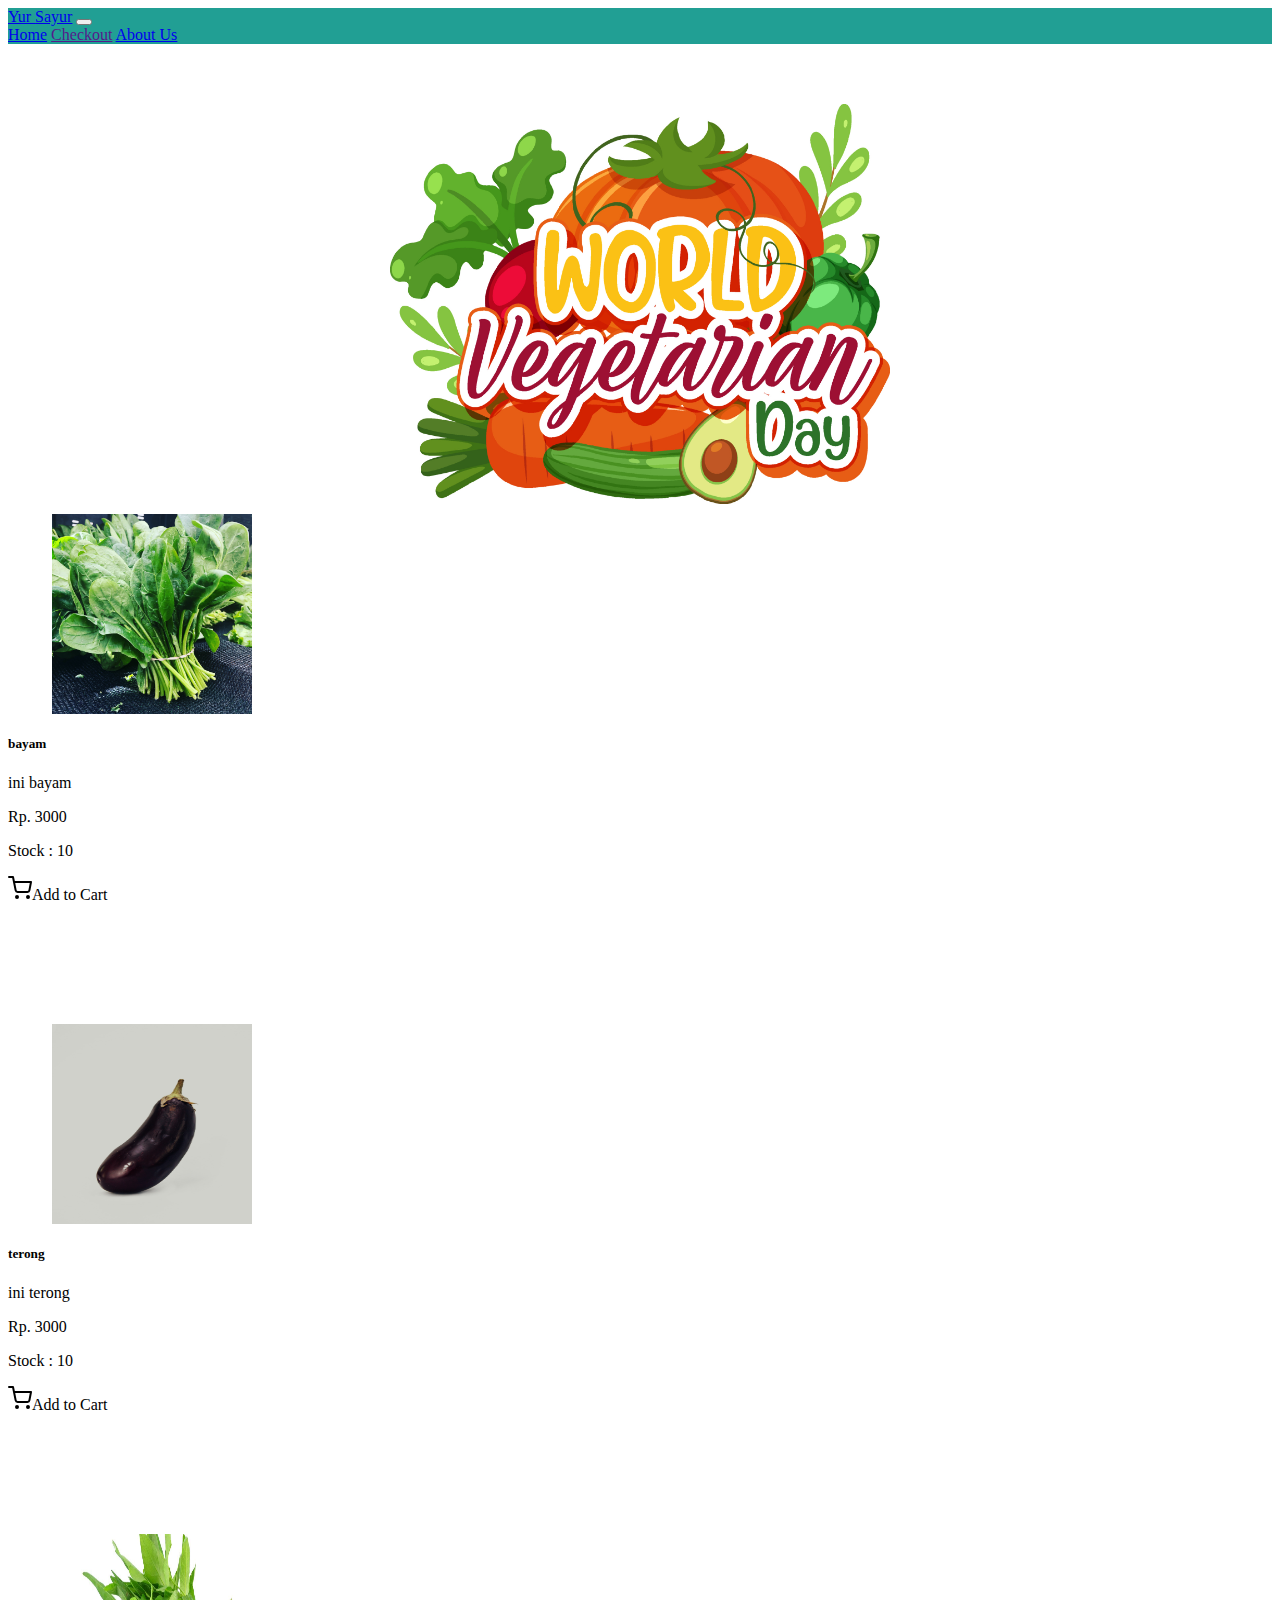
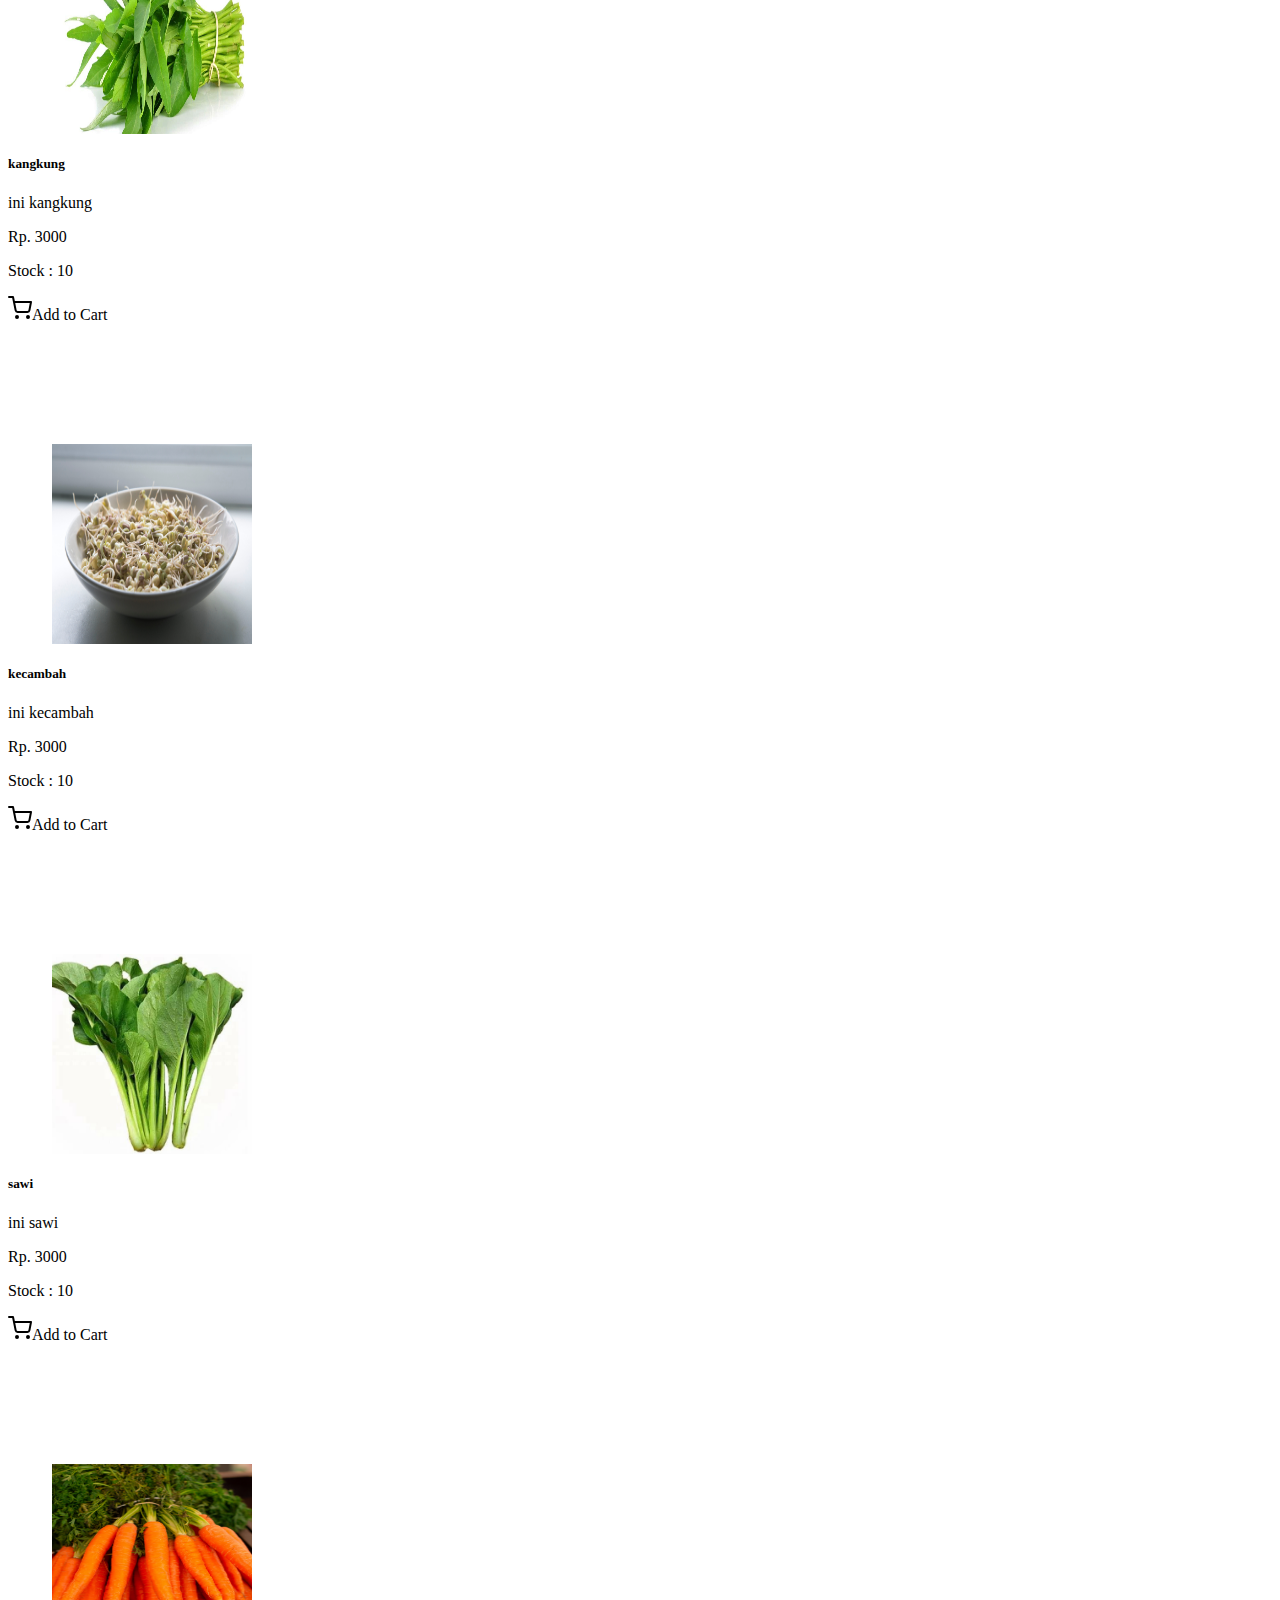
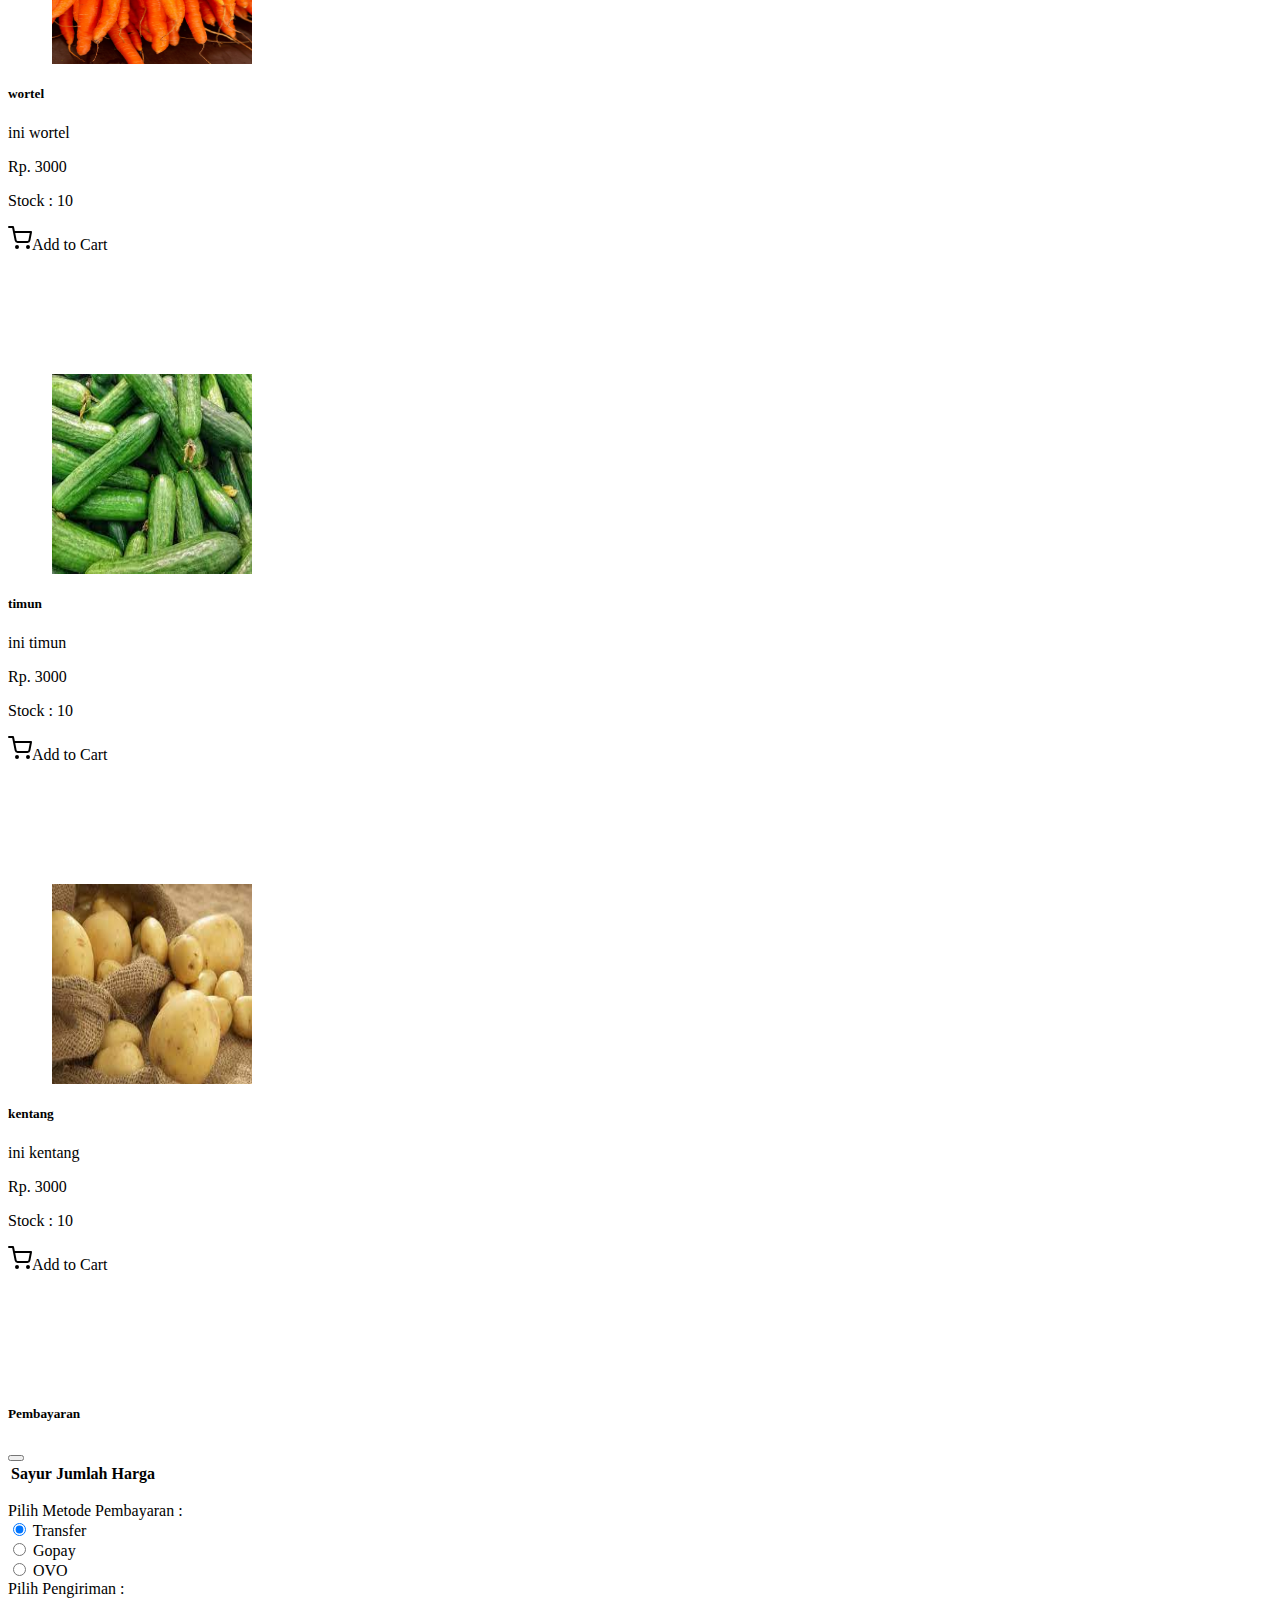
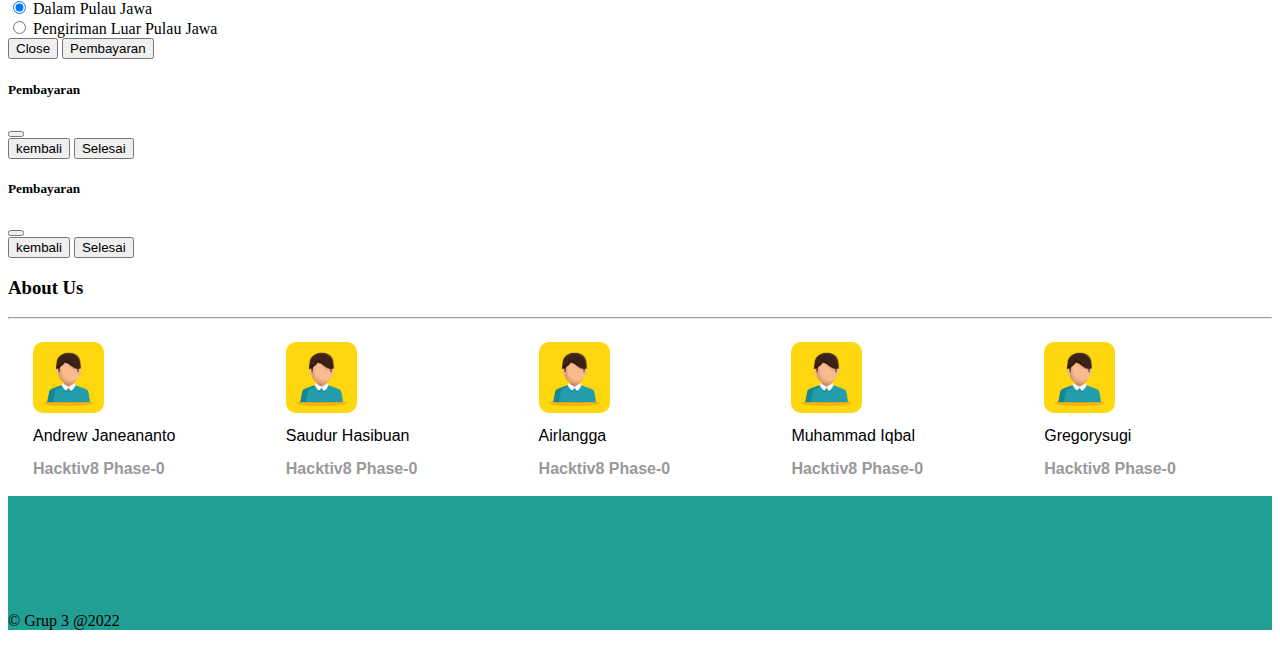
<file: Ayur/index.html>
<!doctype html>
<html lang="en">
  <head>
    <!-- Required meta tags -->
    <meta charset="utf-8">
    <meta name="viewport" content="width=device-width, initial-scale=1">

    <!-- Bootstrap CSS -->
    <link href="https://cdn.jsdelivr.net/npm/bootstrap@5.1.3/dist/css/bootstrap.min.css" rel="stylesheet" integrity="sha384-1BmE4kWBq78iYhFldvKuhfTAU6auU8tT94WrHftjDbrCEXSU1oBoqyl2QvZ6jIW3" crossorigin="anonymous">
    <link rel="stylesheet" href="style.css">
    <title>Sayur</title>
  </head>
  <body>

    <nav class="navbar navbar-expand-lg navbar-dark fixed-top" style="background-color: #219F94 ;">
      <div class="container">
        <a class="navbar-brand" href="#">Yur <span>Sayur</span></a>
        <button class="navbar-toggler" type="button" data-bs-toggle="collapse" data-bs-target="#navbarNavAltMarkup" aria-controls="navbarNavAltMarkup" aria-expanded="false" aria-label="Toggle navigation">
          <span class="navbar-toggler-icon"></span>
        </button>
        <div class="collapse navbar-collapse" id="navbarNavAltMarkup">
          <div class="navbar-nav ms-auto">
            <a class="nav-link active" aria-current="page" href="#">Home</a>
            <a class="nav-link" id="checkout" href="" data-bs-toggle="modal" data-bs-target="#first-modal">Checkout</a>
            <a class="nav-link" href="#about-us">About Us</a>
          </div>
        </div>
      </div>
    </nav>

      <div class="container">
          <div class="row">
              <div class="col-md-12">
                  <img src="./img/logo-sayur.jpg" class="gambar-logo" alt="...">
              </div>
          </div>
      </div>
      <div class="container">
          <div class="row mt-5" id="card-sayuran">
            <!-- diisi melalui js -->
          </div>
      </div>

      <!-- modal pertama-->
      <div class="modal fade" id="first-modal" tabindex="-1" aria-labelledby="exampleModalLabel" aria-hidden="true">
        <div class="modal-dialog">
          <div class="modal-content">
            <div class="modal-header">
              <h5 class="modal-title" id="exampleModalLabel">Pembayaran</h5>
              <button type="button" class="btn-close" data-bs-dismiss="modal" aria-label="Close"></button>
            </div>
            <div class="modal-body">
              <table class="table">
                <thead>
                  <tr>
                    <th scope="col">Sayur</th>
                    <th scope="col">Jumlah</th>
                    <th scope="col">Harga</th>
                  </tr>
                </thead>
                <tbody id="konten-modal-table">
                  <!-- diisi melalui js -->
                </tbody>
              </table>
              <p id="total-harga"></p>
              <form>
                <label>Pilih Metode Pembayaran : </label>
                <div class="form-check">
                  <input class="form-check-input" type="radio" name="metode-pembayaran" value="transfer" onclick="cekMetodePembayaran(this.value)" checked>
                  <label class="form-check-label" for="exampleRadios1">
                    Transfer
                  </label>
                </div>
                <div class="form-check">
                  <input class="form-check-input" type="radio" name="metode-pembayaran" onclick="cekMetodePembayaran(this.value)" value="gopay">
                  <label class="form-check-label" for="exampleRadios2">
                    Gopay
                  </label>
                </div>
                <div class="form-check">
                  <input class="form-check-input" type="radio" name="metode-pembayaran" onclick="cekMetodePembayaran(this.value)" value="ovo">
                  <label class="form-check-label" for="exampleRadios2">
                    OVO
                  </label>
                </div>
                </form>
                <form>
                  <label>Pilih Pengiriman : </label>
                  <div class="form-check2">
                    <input class="form-check-input" type="radio" name="pengiriman" value="jawa" onclick="cekPengiriman(this.value)" checked>
                    <label class="form-check-label" for="exampleRadios1">
                      Dalam Pulau Jawa
                    </label>
                  </div>
                  <div class="form-check2">
                    <input class="form-check-input" type="radio" name="pengiriman" value="luar-jawa" onclick="cekPengiriman(this.value)">
                    <label class="form-check-label" for="exampleRadios2">
                      Pengiriman Luar Pulau Jawa
                    </label>
                  </div>
                </form>
            </div>
            <div class="modal-footer">
              <button type="button" class="btn btn-secondary" data-bs-dismiss="modal">Close</button>
              <button type="button" id="lanjut-checkout" class="btn btn-primary" data-bs-toggle="modal" data-bs-target="#second-modal">Pembayaran</button>
            </div>
          </div>
        </div>
      </div>
      <!-- akhir modal pertama -->

      <!-- modal kedua -->
      <div class="modal fade" id="second-modal" tabindex="-1" aria-labelledby="exampleModalLabel" aria-hidden="true">
        <div class="modal-dialog">
          <div class="modal-content">
            <div class="modal-header">
              <h5 class="modal-title" id="exampleModalLabel">Pembayaran</h5>
              <button type="button" class="btn-close" data-bs-dismiss="modal" aria-label="Close"></button>
            </div>
            <div class="modal-body" >
              <div id="konten-modal-kedua">
                <!-- diisi melalui js -->
              </div>
            </div>
            <div class="modal-footer">
              <button type="button" class="btn btn-light" data-bs-toggle="modal" data-bs-target="#first-modal">kembali</button>
              <button type="button" class="btn btn-success" data-bs-dismiss="modal">Selesai</button>
            </div>
          </div>
        </div>
      </div>
      <!-- akhir modal kedua -->

      <!-- modal kedua -->
      <div class="modal fade" id="invoice-modal" tabindex="-1" aria-labelledby="exampleModalLabel" aria-hidden="true">
        <div class="modal-dialog">
          <div class="modal-content">
            <div class="modal-header">
              <h5 class="modal-title" id="exampleModalLabel">Pembayaran</h5>
              <button type="button" class="btn-close" data-bs-dismiss="modal" aria-label="Close"></button>
            </div>
            <div class="modal-body" >
              <div id="konten-modal-invoice">
                <!-- diisi melalui js -->
              </div>
            </div>
            <div class="modal-footer">
              <button type="button" class="btn btn-light" data-bs-toggle="modal" data-bs-target="#first-modal">kembali</button>
              <button type="button" class="btn btn-success" data-bs-dismiss="modal">Selesai</button>
            </div>
          </div>
        </div>
      </div>
      <!-- akhir modal kedua -->

      <!-- Ini Awal Bagian About -->
<div class="container mt-3">
  <div class="row">
    <div class="col">
      <h3 class="text-center" id="about-us">About Us</h3>
      <hr>
      <div class="content">
        <div class="cards">
          <div class="card-">
            <div class="profile">
              <img src="img/profile.jpg" class="rounded-circle">
              <p>Andrew Janeananto</p>
              <span>Hacktiv8 Phase-0</span>
            </div>
          </div>
          <div class="card-">
            <div class="profile">
              <img src="img/profile.jpg" class="rounded-circle">
              <p>Saudur Hasibuan</p>
              <span>Hacktiv8 Phase-0</span>
            </div>
          </div>
          <div class="card-">
            <div class="profile">
              <img src="img/profile.jpg" class="rounded-circle">
              <p>Airlangga</p>
              <span>Hacktiv8 Phase-0</span>
            </div>
          </div>
          <div class="card-">
            <div class="profile">
              <img src="img/profile.jpg" class="rounded-circle"> 
              <p>Muhammad Iqbal</p>
              <span>Hacktiv8 Phase-0</span>
            </div>
          </div>
          <div class="card-">
            <div class="profile">
              <img src="img/profile.jpg" class="rounded-circle">
              <p>Gregorysugi</p>
              <span>Hacktiv8 Phase-0</span>
            </div>
          </div>
        </div>
      </div>
    </div>
  </div>
</div>
</div>
</div>
</div>
<!-- Ini Akhir About Us -->

    <footer class="footer mt-3">
        <div class="container">
            <div class="row">
                <div class="col">
                    <p class="text-center">&copy Grup 3 @2022</p>
                </div>
            </div>
        </div>
    </footer>


    <!-- Optional JavaScript; choose one of the two! -->
    <script src="index.js"></script>
    <!-- Option 1: Bootstrap Bundle with Popper -->
    <script src="https://cdn.jsdelivr.net/npm/bootstrap@5.1.3/dist/js/bootstrap.bundle.min.js" integrity="sha384-ka7Sk0Gln4gmtz2MlQnikT1wXgYsOg+OMhuP+IlRH9sENBO0LRn5q+8nbTov4+1p" crossorigin="anonymous"></script>

    <!-- Option 2: Separate Popper and Bootstrap JS -->
    <!--
    <script src="https://cdn.jsdelivr.net/npm/@popperjs/core@2.10.2/dist/umd/popper.min.js" integrity="sha384-7+zCNj/IqJ95wo16oMtfsKbZ9ccEh31eOz1HGyDuCQ6wgnyJNSYdrPa03rtR1zdB" crossorigin="anonymous"></script>
    <script src="https://cdn.jsdelivr.net/npm/bootstrap@5.1.3/dist/js/bootstrap.min.js" integrity="sha384-QJHtvGhmr9XOIpI6YVutG+2QOK9T+ZnN4kzFN1RtK3zEFEIsxhlmWl5/YESvpZ13" crossorigin="anonymous"></script>
    -->

  </body>
</html>
</file>
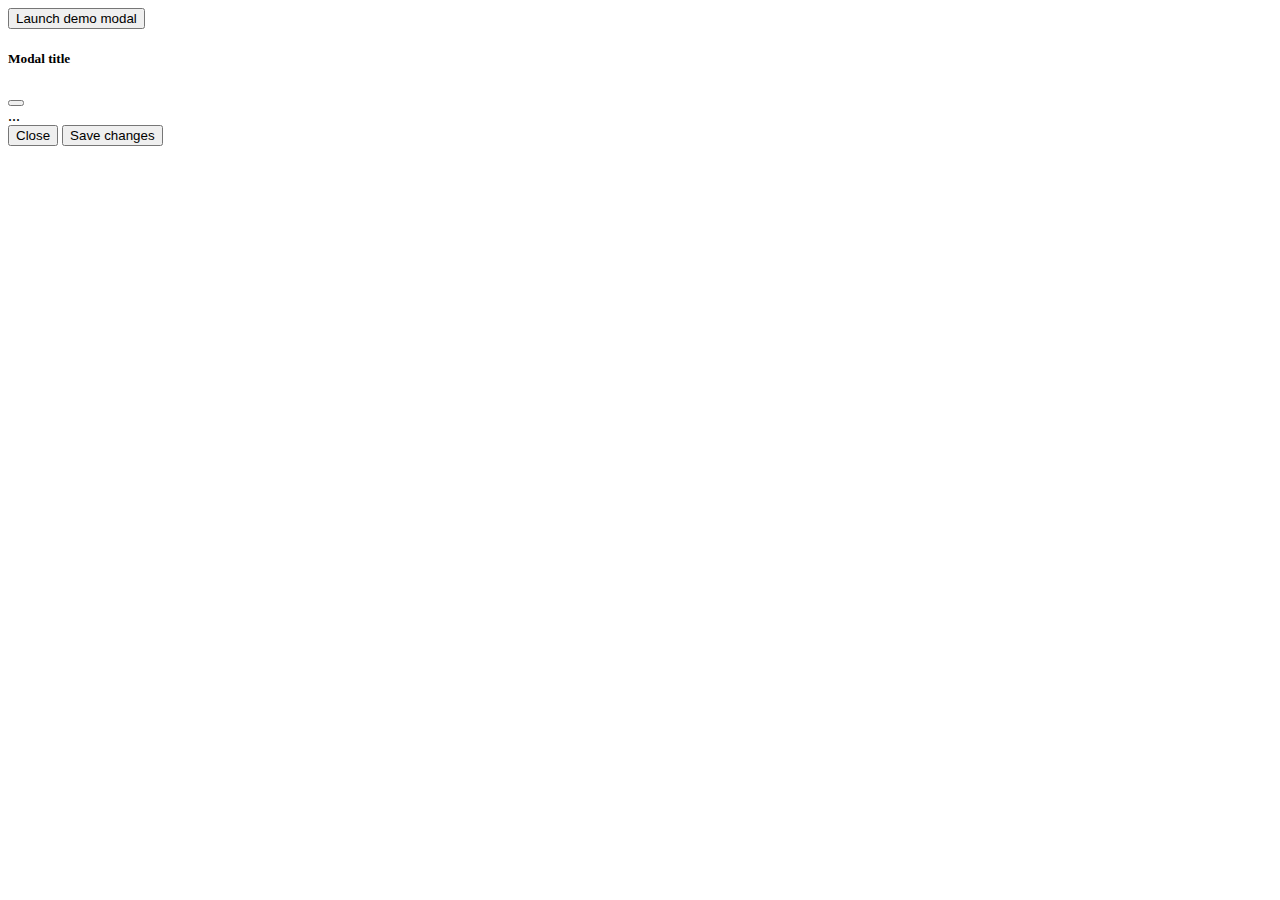
<file: Ayur/checkout.html>
<!doctype html>
<html lang="en">
  <head>
    <!-- Required meta tags -->
    <meta charset="utf-8">
    <meta name="viewport" content="width=device-width, initial-scale=1">

    <!-- Bootstrap CSS -->
    <link href="https://cdn.jsdelivr.net/npm/bootstrap@5.1.3/dist/css/bootstrap.min.css" rel="stylesheet" integrity="sha384-1BmE4kWBq78iYhFldvKuhfTAU6auU8tT94WrHftjDbrCEXSU1oBoqyl2QvZ6jIW3" crossorigin="anonymous">

    <title>Checkout</title>
  </head>
  <body>

    <!-- Button trigger modal -->
<button type="button" class="btn btn-primary" data-bs-toggle="modal" data-bs-target="#exampleModal">
    Launch demo modal
  </button>
  
  <!-- Modal -->
  <div class="modal fade" id="exampleModal" tabindex="-1" aria-labelledby="exampleModalLabel" aria-hidden="true">
    <div class="modal-dialog">
      <div class="modal-content">
        <div class="modal-header">
          <h5 class="modal-title" id="exampleModalLabel">Modal title</h5>
          <button type="button" class="btn-close" data-bs-dismiss="modal" aria-label="Close"></button>
        </div>
        <div class="modal-body">
          ...
        </div>
        <div class="modal-footer">
          <button type="button" class="btn btn-secondary" data-bs-dismiss="modal">Close</button>
          <button type="button" class="btn btn-primary">Save changes</button>
        </div>
      </div>
    </div>
  </div>
      

    <!-- Optional JavaScript; choose one of the two! -->

    <!-- Option 1: Bootstrap Bundle with Popper -->
    <script src="https://cdn.jsdelivr.net/npm/bootstrap@5.1.3/dist/js/bootstrap.bundle.min.js" integrity="sha384-ka7Sk0Gln4gmtz2MlQnikT1wXgYsOg+OMhuP+IlRH9sENBO0LRn5q+8nbTov4+1p" crossorigin="anonymous"></script>

    <!-- Option 2: Separate Popper and Bootstrap JS -->
    <!--
    <script src="https://cdn.jsdelivr.net/npm/@popperjs/core@2.10.2/dist/umd/popper.min.js" integrity="sha384-7+zCNj/IqJ95wo16oMtfsKbZ9ccEh31eOz1HGyDuCQ6wgnyJNSYdrPa03rtR1zdB" crossorigin="anonymous"></script>
    <script src="https://cdn.jsdelivr.net/npm/bootstrap@5.1.3/dist/js/bootstrap.min.js" integrity="sha384-QJHtvGhmr9XOIpI6YVutG+2QOK9T+ZnN4kzFN1RtK3zEFEIsxhlmWl5/YESvpZ13" crossorigin="anonymous"></script>
    -->
  </body>
</html>
</file>
<file: Ayur/style.css>
body{
    background-color: #fff;
}

.card{
    width: 400px;
    height: 500px;
}

.img-sayur {
    width: 200px;
    height: 200px;
    display: block;
    margin-top: 10px;
    margin-left: auto;
    margin-right: auto;
}

.gambar-logo {
  width: 500px;
  height: 400px;
  display: block;
  margin-top: 60px;
  margin-left: auto;
  margin-right: auto;
}

.about{
    align-items: center;
}

/* .navbar{
    font-family: 'Poppins', sans-serif;
} */


.img-fluid{
    width: 1000px;
    align-items: center;
}

.content {
    display: flex;
    flex-direction: column;
    align-items: center;
    justify-content: center;
  }
  
  h1 {
    margin: 0 0 70px 0;
    font-size: 40px;
    color: white;
    font-family: "Fredoka One", cursive;
    letter-spacing: 3px;
  }
  .cards {
    display: flex;
    flex-direction: row;
    justify-content: center;
    align-items: center;
    width: 100%;
  }
  .card- {
    width: 277px;
    background-color: white;
    border-radius: 10px;
    margin: 0 10px;
  }
  
  .profile {
    padding: 15px;
    display: flex;
    flex-direction: column;
    font-family: "Mulish", sans-serif;
  }
  
  .profile img {
    width: 35%;
    border-radius: 10px;
  }
  
  .profile p {
    margin: 10px 0 0 0;
    width: 100%;
    line-height: 25px;
    font-weight: 400;
  }
  
  .profile span {
    margin-top: 8px;
    width: 100%;
    line-height: 25px;
    color: #999999;
    font-weight: 800;
  }

footer{
    background-color: #219F94;
    margin: auto;
    padding-top: 100px;
}
</file>
